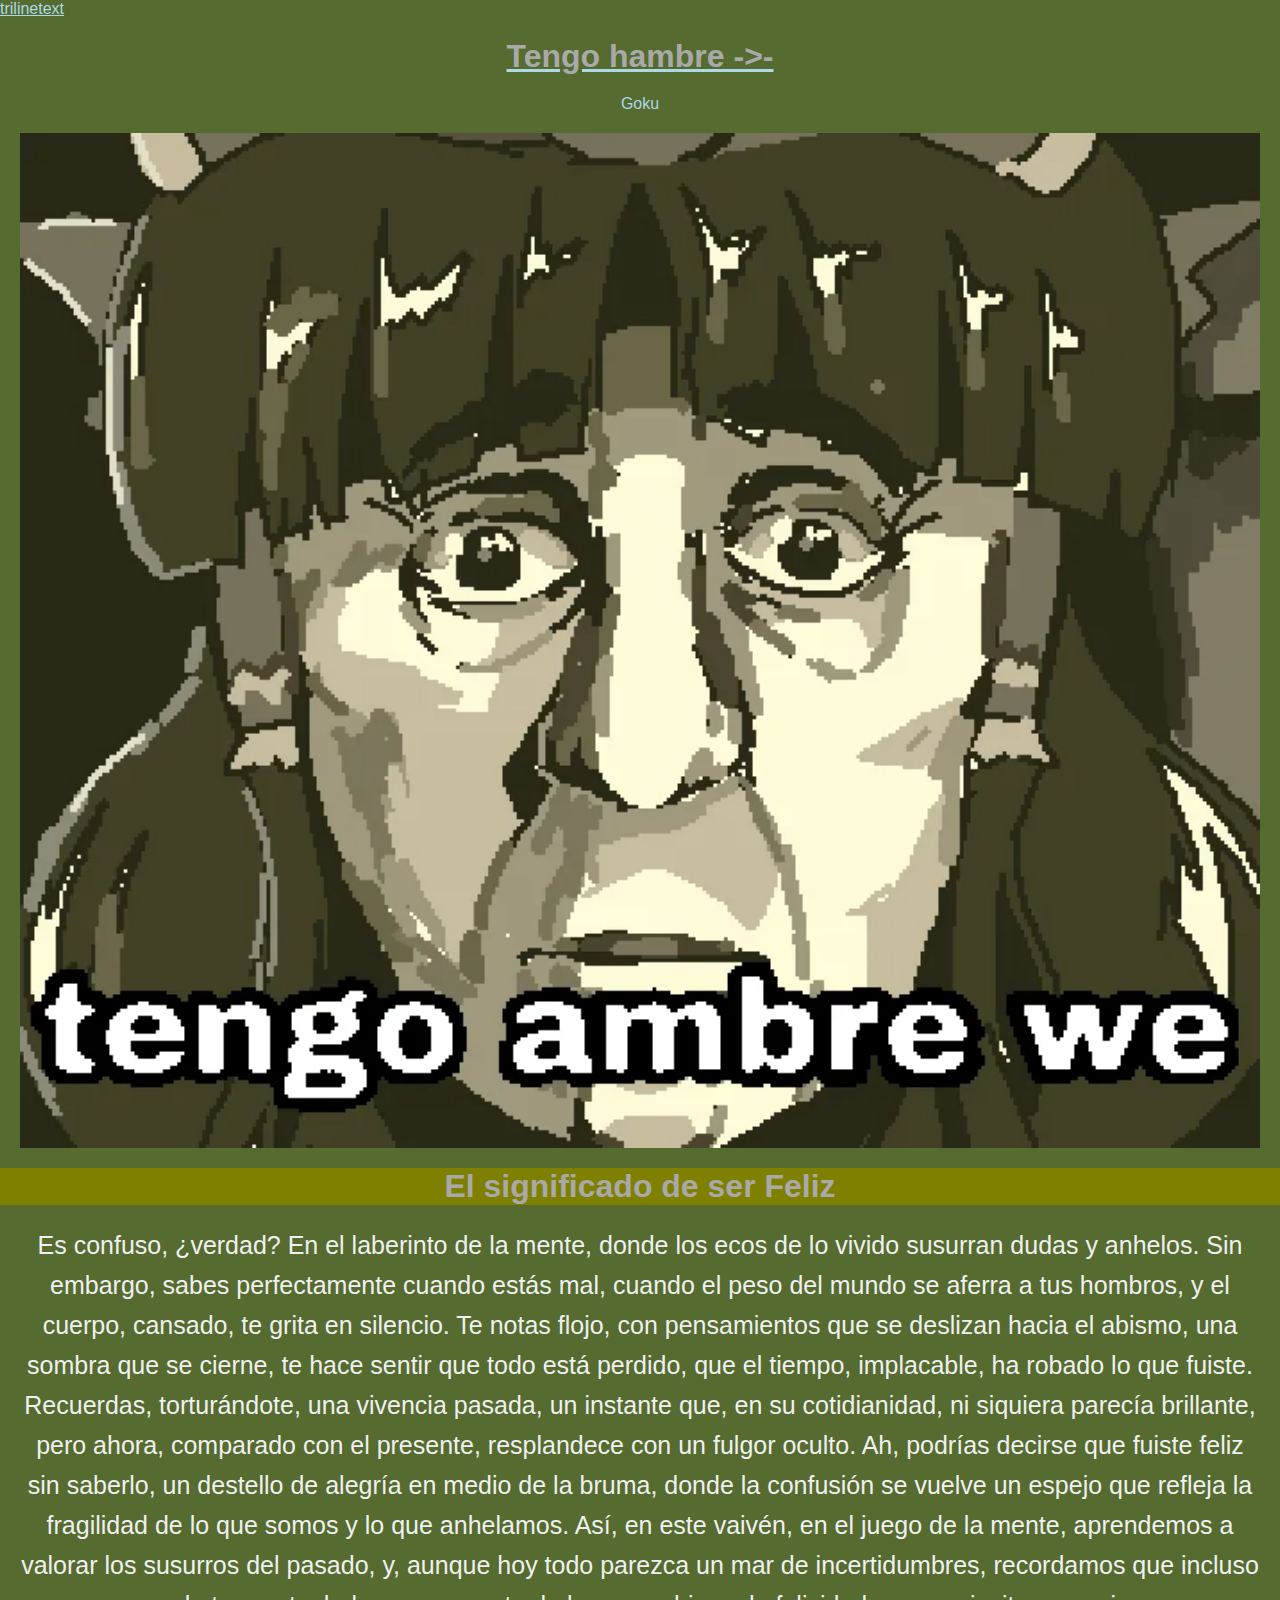
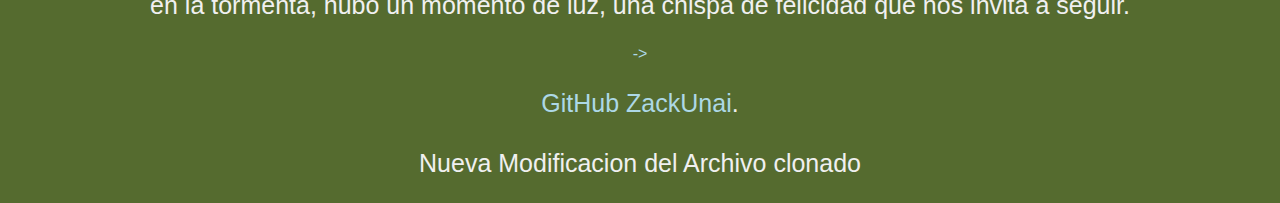
<file: index.html>
<!DOCTYPE html>
<html lang="en">
<head> 
    <link rel="stylesheet" href="styles.css">
    <meta charset="UTF-8">
    <meta name="viewport" content="width=device-width, initial-scale=1.0">
    <title>Clase 4</title>
</head>

<body style="background-color: darkolivegreen;"> 
    <a href="./index.html#trilinetext"> trilinetext
    <h1 align="center" style="color: darkgrey;" id="inicio">Tengo hambre ->-</h1>
    <center>  </a>
        <a href="./Goku.html"> Goku </a>
    <p align="center" >
    <img src="./img/tengo hambre.webp" alt="tengo hambre we" width="1280" height="720"> 
    <center>
    <h1 style="background-color: olive;"> El significado de ser Feliz</h1>
    <p align="center" style="font-size: 25px;" id="trilinetext"> Es confuso, ¿verdad?
        En el laberinto de la mente,
        donde los ecos de lo vivido
        susurran dudas y anhelos.
        Sin embargo, sabes perfectamente
        cuando estás mal,
        cuando el peso del mundo
        se aferra a tus hombros,
        y el cuerpo, cansado,
        te grita en silencio.
        
        Te notas flojo,
        con pensamientos que se deslizan
        hacia el abismo,
        una sombra que se cierne,
        te hace sentir que todo está perdido,
        que el tiempo, implacable,
        ha robado lo que fuiste.
        
        Recuerdas, torturándote,
        una vivencia pasada,
        un instante que,
        en su cotidianidad,
        ni siquiera parecía brillante,
        pero ahora, comparado con el presente,
        resplandece con un fulgor oculto.
        Ah, podrías decirse que
        fuiste feliz sin saberlo,
        un destello de alegría
        en medio de la bruma,
        donde la confusión
        se vuelve un espejo
        que refleja la fragilidad
        de lo que somos y lo que anhelamos.
        
        Así, en este vaivén,
        en el juego de la mente,
        aprendemos a valorar
        los susurros del pasado,
        y, aunque hoy todo parezca
        un mar de incertidumbres,
        recordamos que incluso en la tormenta,
        hubo un momento de luz,
        una chispa de felicidad
        que nos invita a seguir.</p>
        <center>

            
        <!-- Esto es un comentario-->

        <a href="./index.html#inicio"> -> </a>
    <p> <a href="https://github.com/ZackUnai" target="_blank">GitHub ZackUnai</a>.</p>
    <p>Nueva Modificacion del Archivo clonado</p>
</body>
</html>
</file>
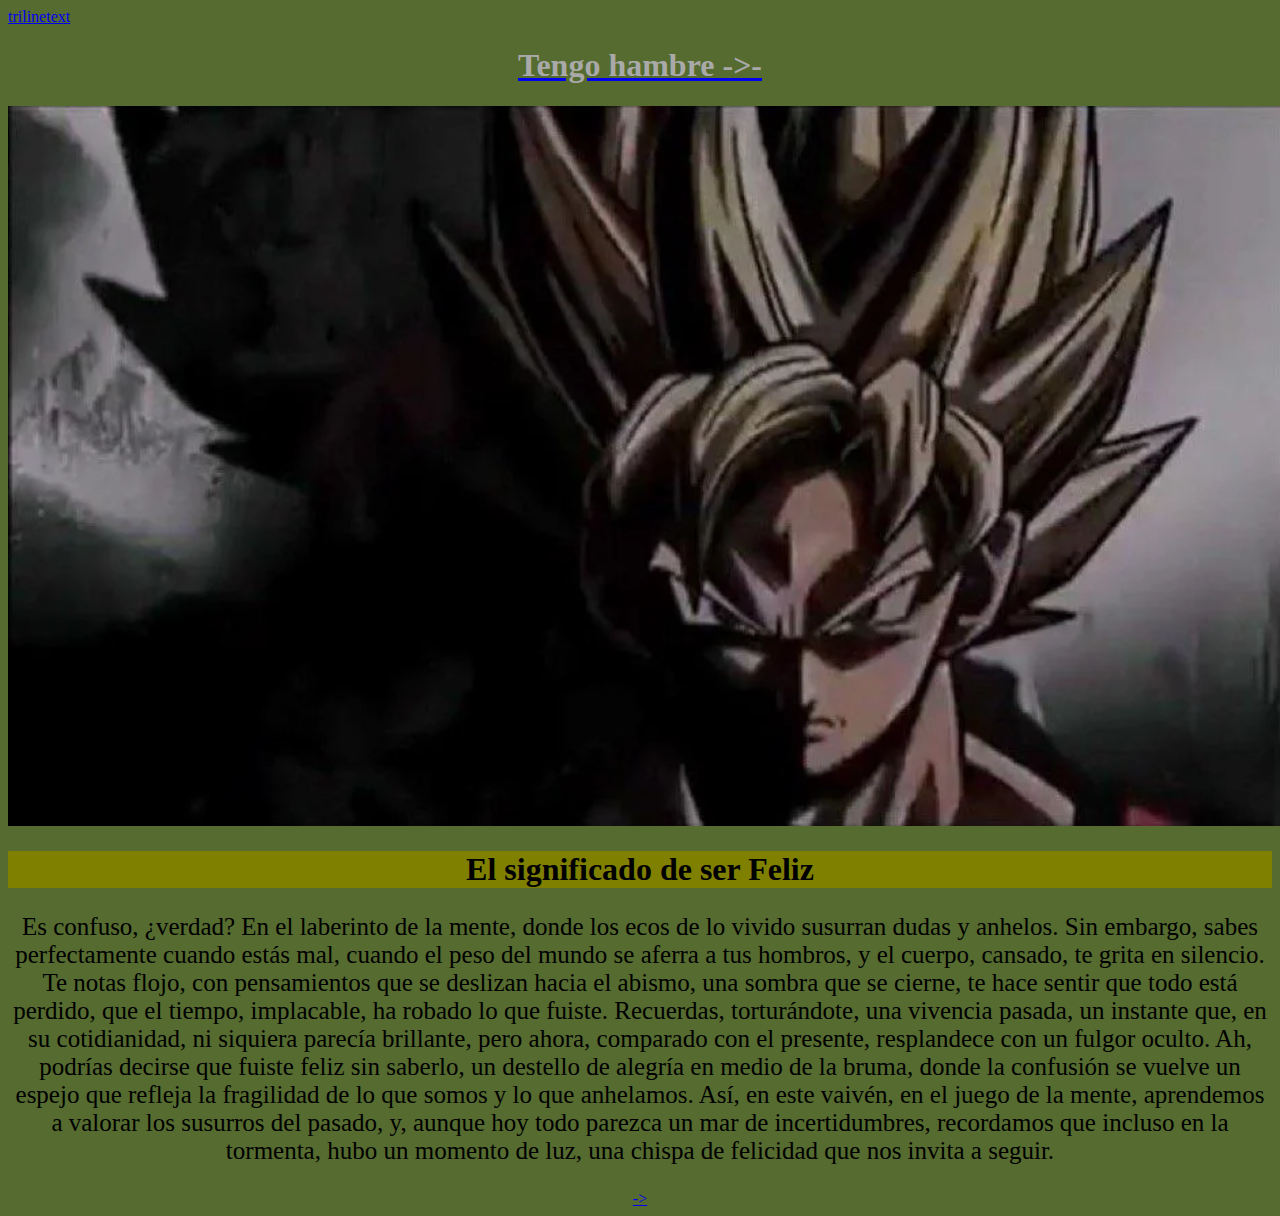
<file: Goku.html>
<!DOCTYPE html>
<html lang="en">
<head>
    <meta charset="UTF-8">
    <meta name="viewport" content="width=device-width, initial-scale=1.0">
    <title>Clase 4</title>
</head>
<body style="background-color: darkolivegreen;"> 
    <a href="./index.html#trilinetext"> trilinetext
    <h1 align="center" style="color: darkgrey;" id="inicio">Tengo hambre ->-</h1>
    <center>  </a>
    <p align="center" >
    <img src="./img/Goku.webp" alt="tengo hambre we" width="1280" height="720"> 
    <center>
    <h1 style="background-color: olive;"> El significado de ser Feliz</h1>
    <p align="center" style="font-size: 25px;" id="trilinetext"> Es confuso, ¿verdad?
        En el laberinto de la mente,
        donde los ecos de lo vivido
        susurran dudas y anhelos.
        Sin embargo, sabes perfectamente
        cuando estás mal,
        cuando el peso del mundo
        se aferra a tus hombros,
        y el cuerpo, cansado,
        te grita en silencio.
        
        Te notas flojo,
        con pensamientos que se deslizan
        hacia el abismo,
        una sombra que se cierne,
        te hace sentir que todo está perdido,
        que el tiempo, implacable,
        ha robado lo que fuiste.
        
        Recuerdas, torturándote,
        una vivencia pasada,
        un instante que,
        en su cotidianidad,
        ni siquiera parecía brillante,
        pero ahora, comparado con el presente,
        resplandece con un fulgor oculto.
        Ah, podrías decirse que
        fuiste feliz sin saberlo,
        un destello de alegría
        en medio de la bruma,
        donde la confusión
        se vuelve un espejo
        que refleja la fragilidad
        de lo que somos y lo que anhelamos.
        
        Así, en este vaivén,
        en el juego de la mente,
        aprendemos a valorar
        los susurros del pasado,
        y, aunque hoy todo parezca
        un mar de incertidumbres,
        recordamos que incluso en la tormenta,
        hubo un momento de luz,
        una chispa de felicidad
        que nos invita a seguir.</p>
        <center>

            
        <!-- Esto es un comentario-->

        <a href="./index.html#inicio"> -> </a>
</body>
</html>
</file>
<file: styles.css>
/* Estilos generales */
body {
    background-color: darkolivegreen;
    font-family: Arial, sans-serif;
    color: #f0f0f0; /* Color del texto */
    margin: 0;
    padding: 0;
}

/* Estilo para enlaces */
a {
    color: #add8e6; /* Color de los enlaces */
    text-decoration: none; /* Sin subrayado */
}

a:hover {
    text-decoration: underline; /* Subrayado al pasar el mouse */
}

/* Estilo para el encabezado h1 */
h1 {
    color: darkgrey;
    text-align: center;
    margin: 20px 0; /* Espaciado arriba y abajo */
}

/* Estilo para la imagen */
img {
    max-width: 100%; /* Asegura que la imagen no sobrepase el contenedor */
    height: auto; /* Mantiene la relación de aspecto */
    display: block; /* Hace que la imagen sea un bloque */
    margin: 0 auto; /* Centra la imagen */
}

/* Estilo para el párrafo */
p {
    font-size: 25px;
    line-height: 1.6; /* Mejora la legibilidad */
    text-align: center; /* Centra el texto */
    margin: 20px; /* Espaciado alrededor del párrafo */
}

/* Estilo para el segundo h1 */
h1:nth-of-type(2) {
    background-color: olive; /* Color de fondo específico */
    padding: 10px; /* Espaciado interno */
    border-radius: 5px; /* Bordes redondeados */
}

/* Centrar el contenido */
.center {
    text-align: center;
}
</file>
